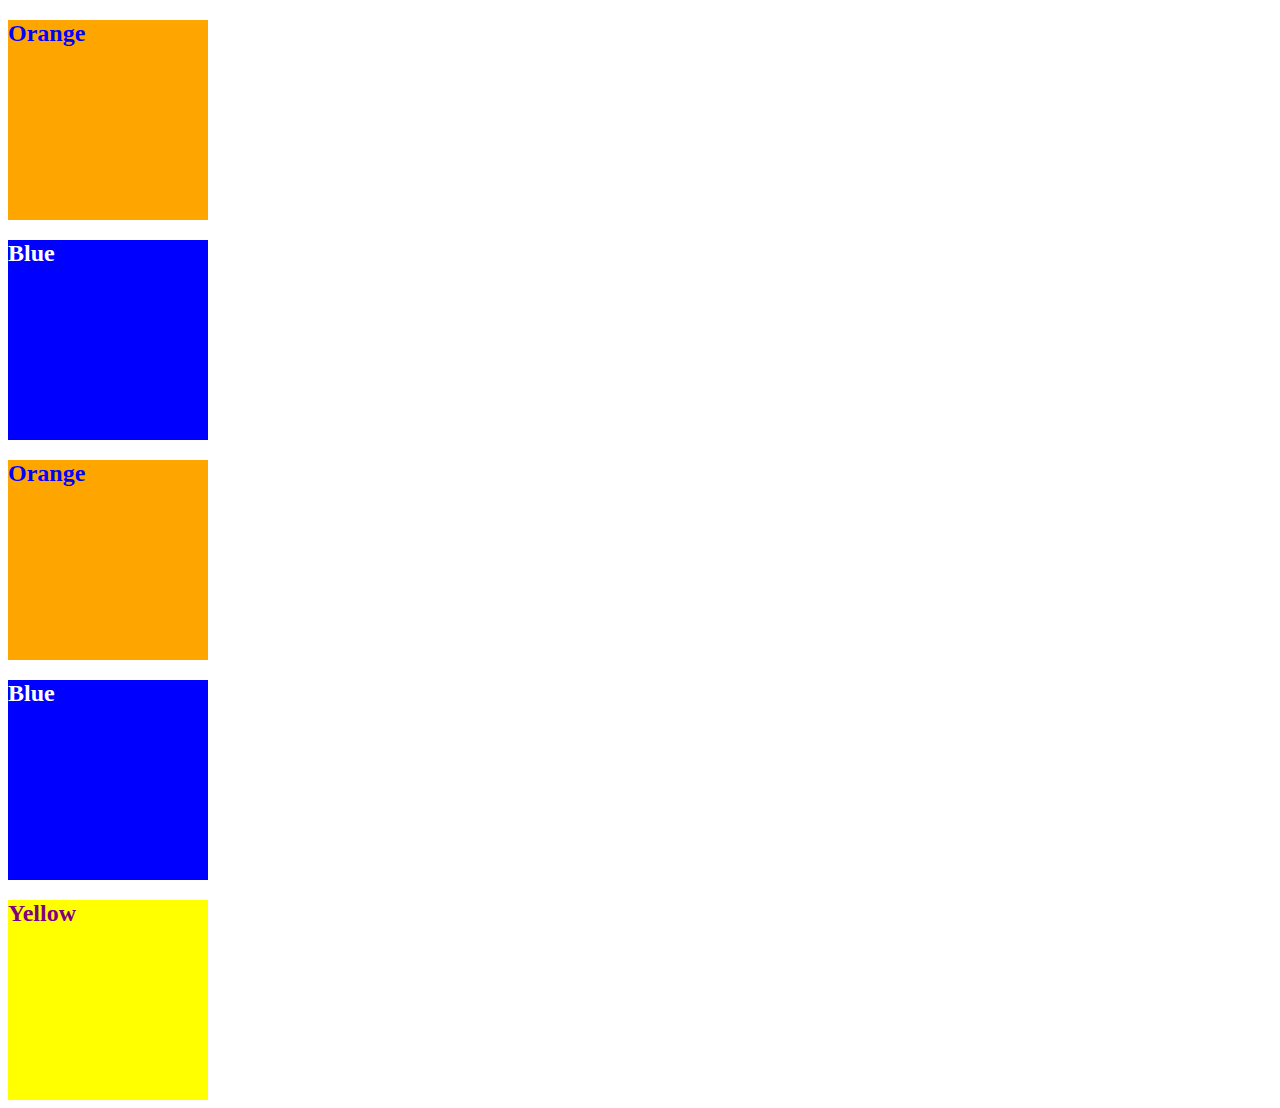
<file: 01-HTML-Git-CSS/01-Activities/09-Ins_CSS-color/index.html>
<!DOCTYPE html>
<html lang="en-US">
  <head>
    <meta charset="UTF-8">
    <meta name="viewport" content="width=device-width, initial-scale=1.0">
    <!-- The href attribute points to the relative path of the stylesheet-->
    <link rel="stylesheet" href="./assets/css/style.css">
    <title>Color</title>
  </head>

  <body>
    <!--Class attributes added for styling -->
    <section class="box box-orange">
      <h2>Orange</h2>
    </section>

    <section class="box box-blue">
      <h2>Blue</h2>
    </section>

    <section class="box box-orange">
      <h2>Orange</h2>
    </section>
   
    <section class="box box-blue">
      <h2>Blue</h2>
    </section>

    <!--id attribute added for styling-->
    <section class="box" id="box-yellow">
      <h2>Yellow</h2>
    </section>
  </body>

</html>
</file>
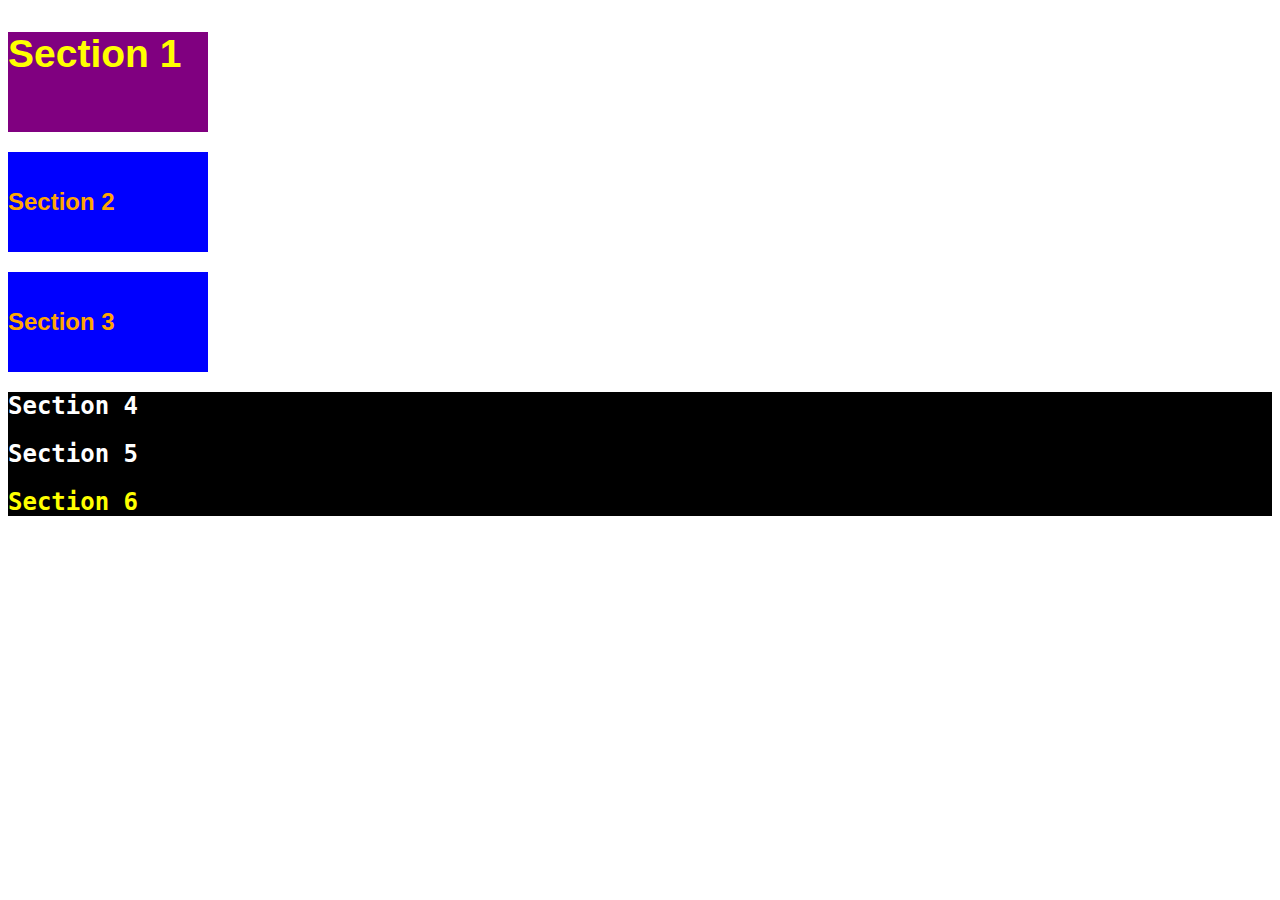
<file: 01-HTML-Git-CSS/01-Activities/11-Ins_CSS-units-font/index.html>
<!DOCTYPE html>
<html lang="en-us">

  <head>
    <meta charset="UTF-8">
    <title>Student Bio</title>
    <link rel="stylesheet" type="text/css" href="./assets/css/style.css">
  </head>

  <body>
    <section class="box" id="section-1">
      <h2>Section 1</h2>
    </section>

    <section class="box section-blue">
      <h2>Section 2</h2>
    </section>

    <section class="box section-blue">
      <h2>Section 3</h2>
    </section>

    <div class="container">
      <section>
        <h2>Section 4</h2>
      </section>
  
      <section>
        <h2>Section 5</h2>
      </section>
  
      <section id="section-6">
        <h2>Section 6</h2>
      </section>
    </div>
  </body>

</html>
</file>
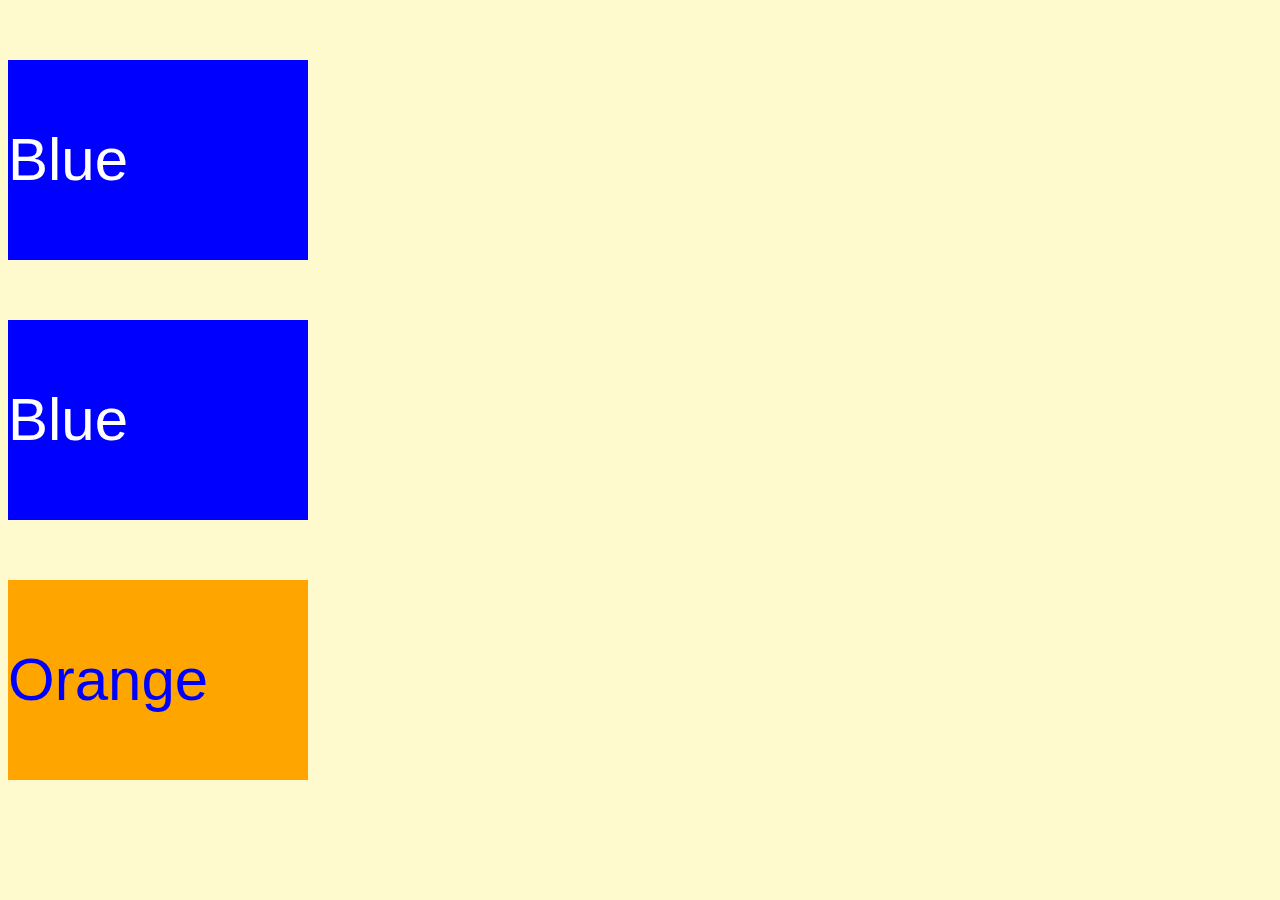
<file: 01-HTML-Git-CSS/01-Activities/13-Ins_CSS-selectors/index.html>
<!DOCTYPE html>
<html lang="en">
  <head>
    <meta charset="UTF-8">
    <meta name="viewport" content="width=device-width, initial-scale=1.0">
    <link rel="stylesheet" type="text/css" href="./assets/css/style.css">
    <title>Selectors</title>
  </head>

  <body>
    <section class="box-blue">
      <p>Blue</p>
    </section>

    <section class="box-blue">
      <p>Blue</p>
    </section>

    <section id="box-orange">
      <p>Orange</p>
    </section>
  </body>

</html>
</file>
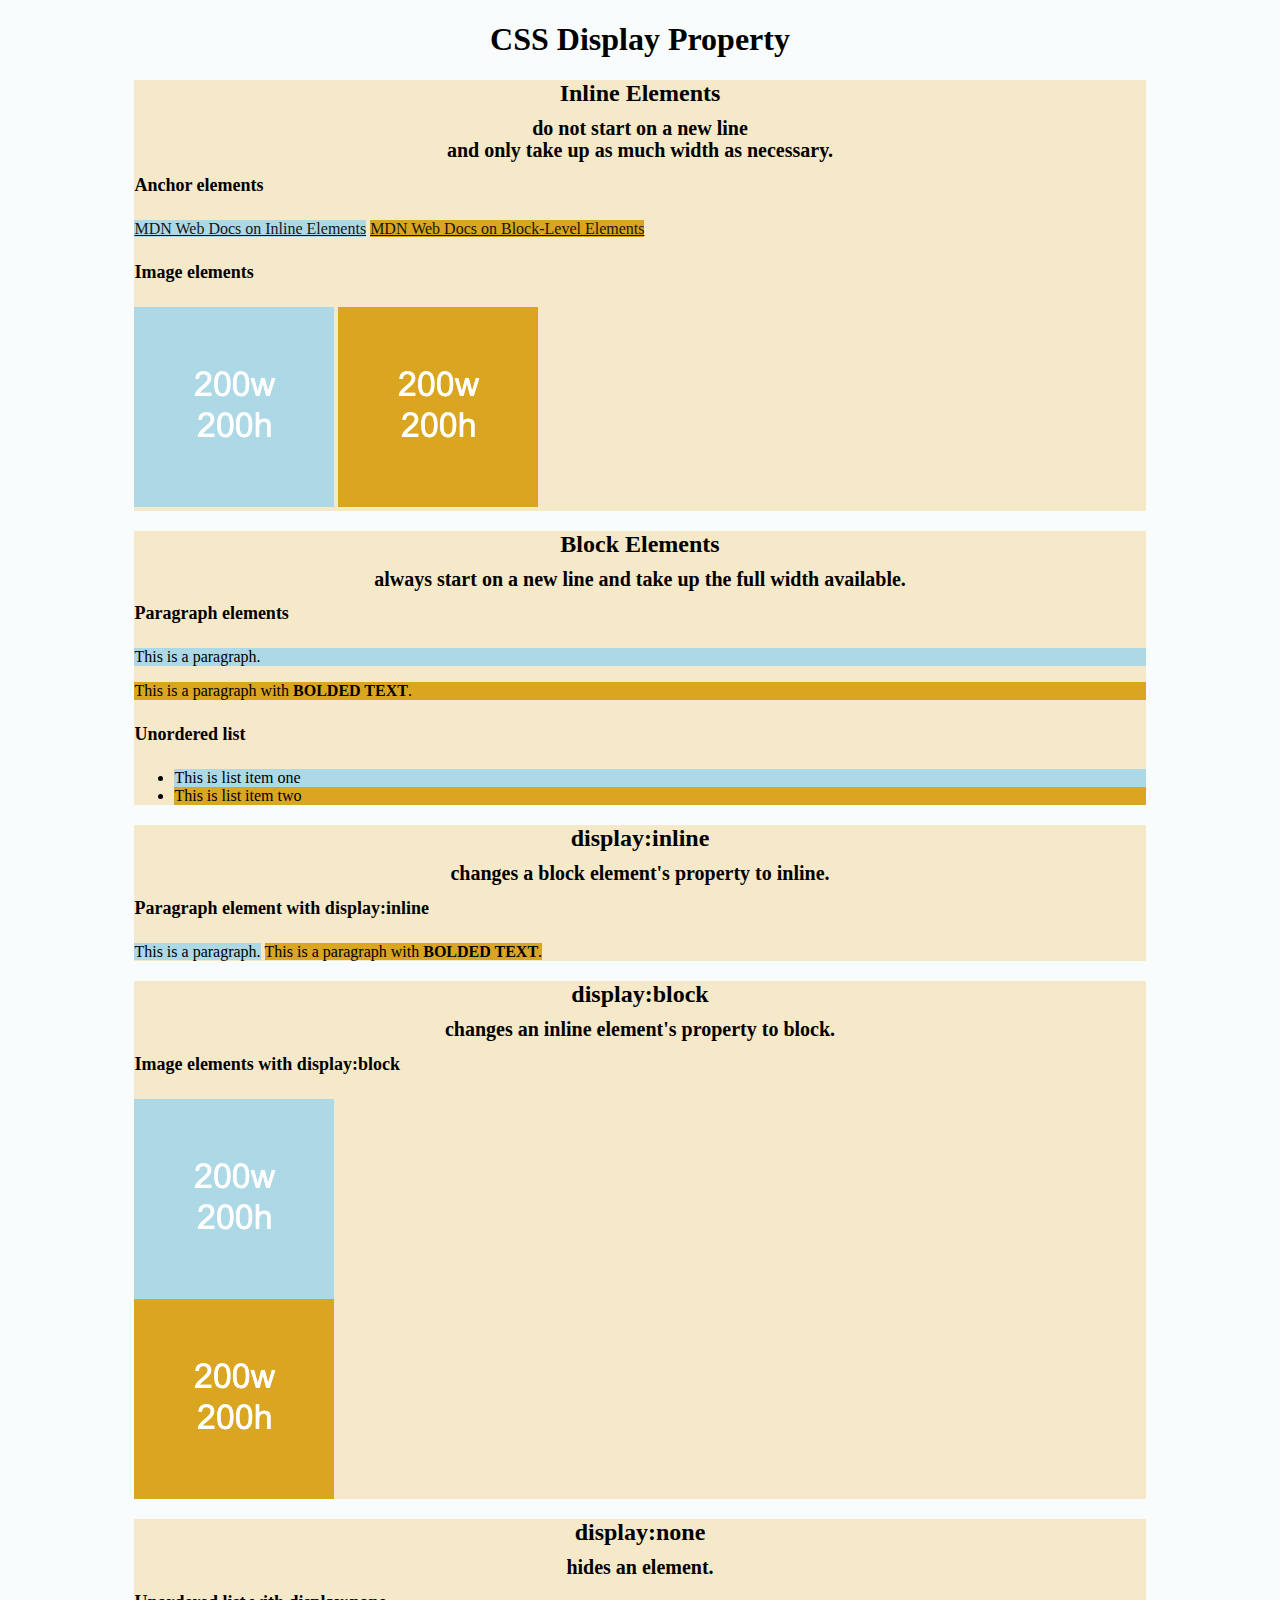
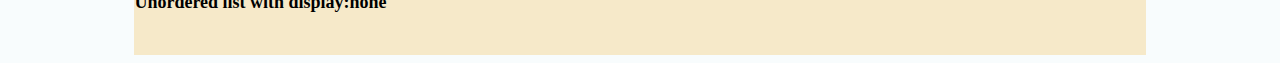
<file: 01-HTML-Git-CSS/01-Activities/15-Ins_HTML-display/index.html>
<!DOCTYPE html>
<html lang="en-US">

  <head>
    <meta charset="UTF-8">
    <title>HTML Display</title>
    <link rel="stylesheet" href="./assets/css/style.css">
  </head>

  <body>
    <header>
      <!-- Headers -->
      <h1>CSS Display Property</h1>
    </header>

    <section>
      <h2>Inline Elements</h2>
      <h3>do not start on a new line</h3>
      <h3>and only take up as much width as necessary.</h3>
      <!--Anchor elements <a> are inline elements-->
      <h4>Anchor elements</h4>
      <a class="first-element" href="https://developer.mozilla.org/en-US/docs/Web/HTML/Inline_elements">MDN Web Docs on Inline Elements</a>
      <a class="second-element" href="https://developer.mozilla.org/en-US/docs/Web/HTML/Block-level_elements">MDN Web Docs on Block-Level Elements</a>
      <!--Images <img> are inline elements-->
      <h4>Image elements</h4>
      <img class="first-element" src="./assets/images/image-1.png" alt="box with text reading 200w 200h"/>
      <img class="second-element" src="./assets/images/image-2.png" alt="box with text reading 200w 200h"/>
    </section>

    <section>
      <h2>Block Elements</h2>
      <h3>always start on a new line and take up the full width available.</h3>
      <!--Paragraph <p> elements are block elements-->
      <h4>Paragraph elements</h4>
      <p class="first-element">This is a paragraph.</p>
      <p class="second-element">This is a paragraph with <strong>BOLDED TEXT</strong>.</p>
       <!--Unordered lists are block elements-->
      <h4>Unordered list</h4>
      <ul>
        <li class="first-element" >This is list item one</li>
        <li class="second-element" >This is list item two</li>
      </ul>
    </section>

    <section>
      <h2>display:inline</h2>
      <h3>changes a block element's property to inline.</h3>
      <h4>Paragraph element with display:inline</h4>
      <p class="first-element display-inline">This is a paragraph.</p>
      <p class="second-element display-inline">This is a paragraph with <strong>BOLDED TEXT</strong>.</p>
    </section>

    <section>
      <h2>display:block</h2>
      <h3>changes an inline element's property to block.</h3>
      <h4>Image elements with display:block</h4>
      <img class="first-element display-block" src="./assets/images/image-1.png" alt="box with height and width text"/>
      <img class="second-element display-block" src="./assets/images/image-2.png" alt="box with height and width text"/>  
    </section>

    <section>
      <h2>display:none</h2>
      <h3>hides an element.</h3>
      <h4>Unordered list with display:none</h4>
      <ul class="display-none">
        <li>This is list item one</li>
        <li>This is list item two</li>
      </ul>
      <br>
    </section>

  </body>

</html>
</file>
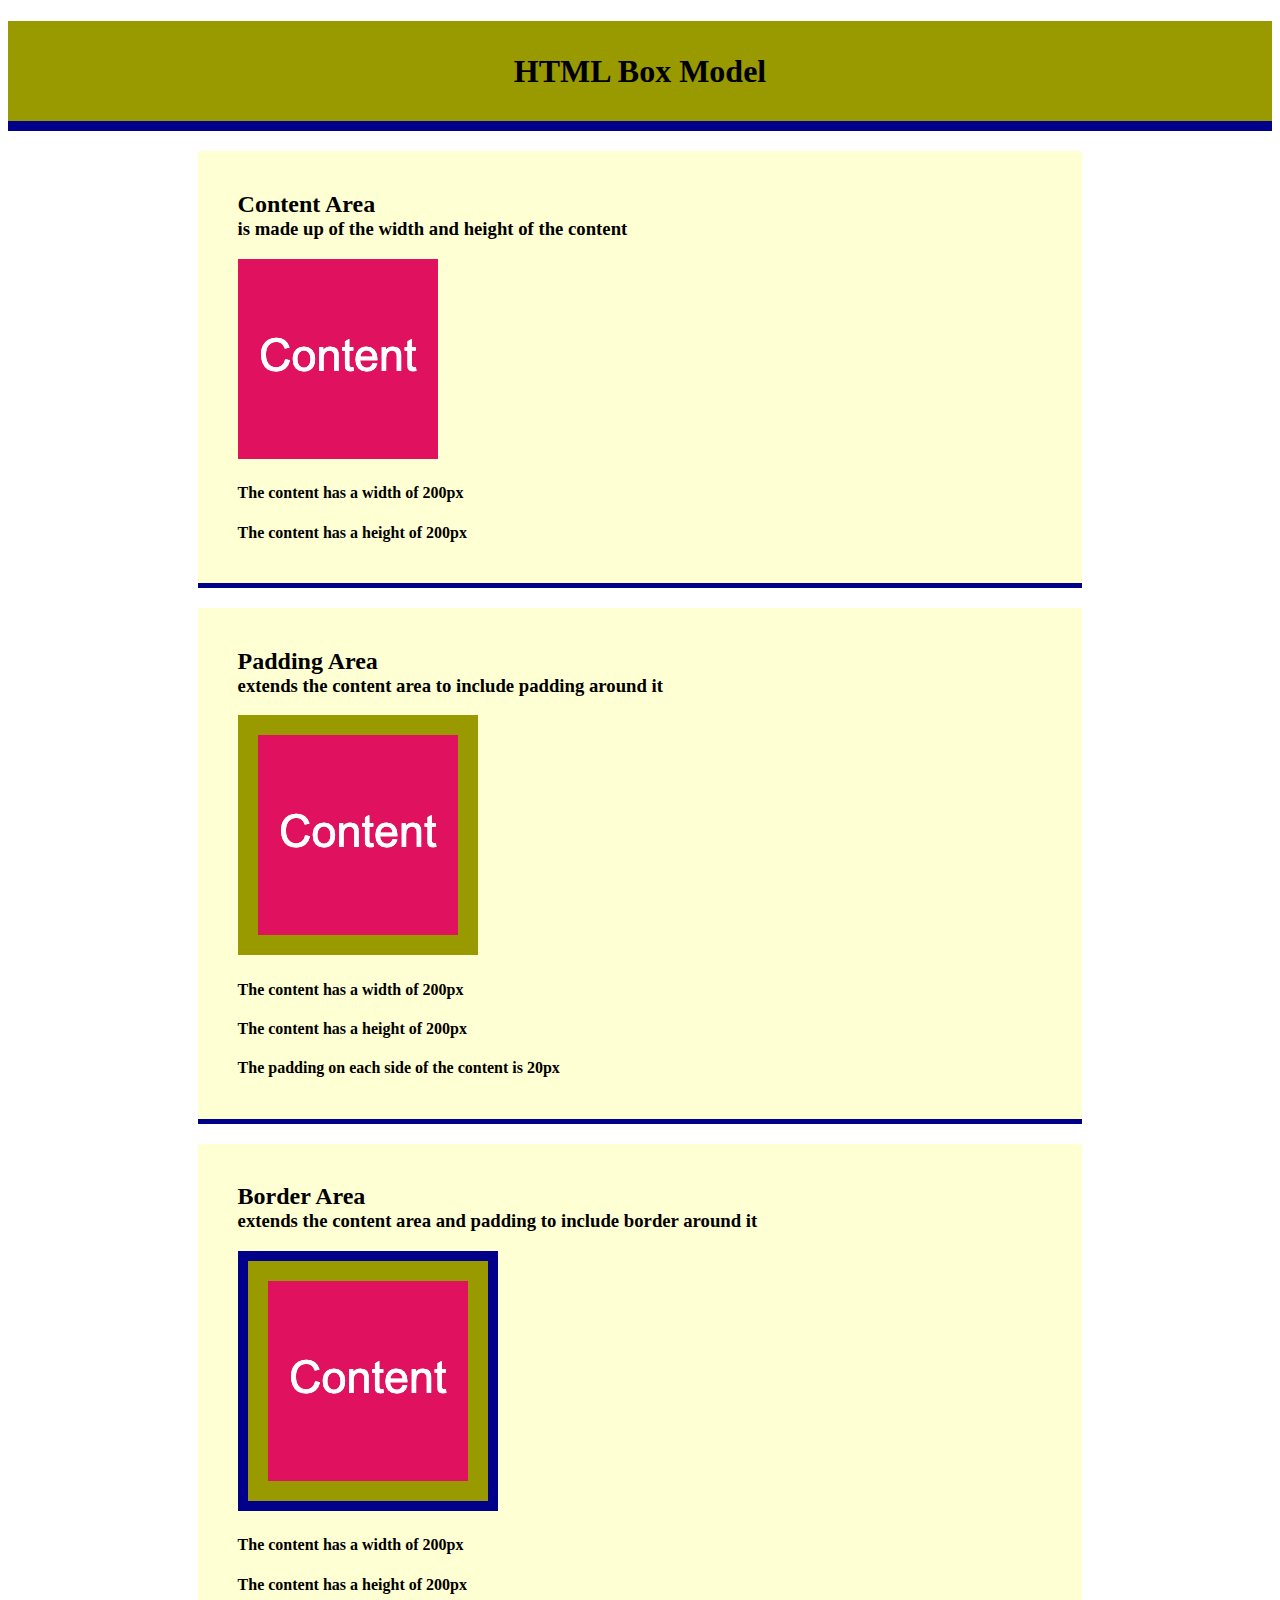
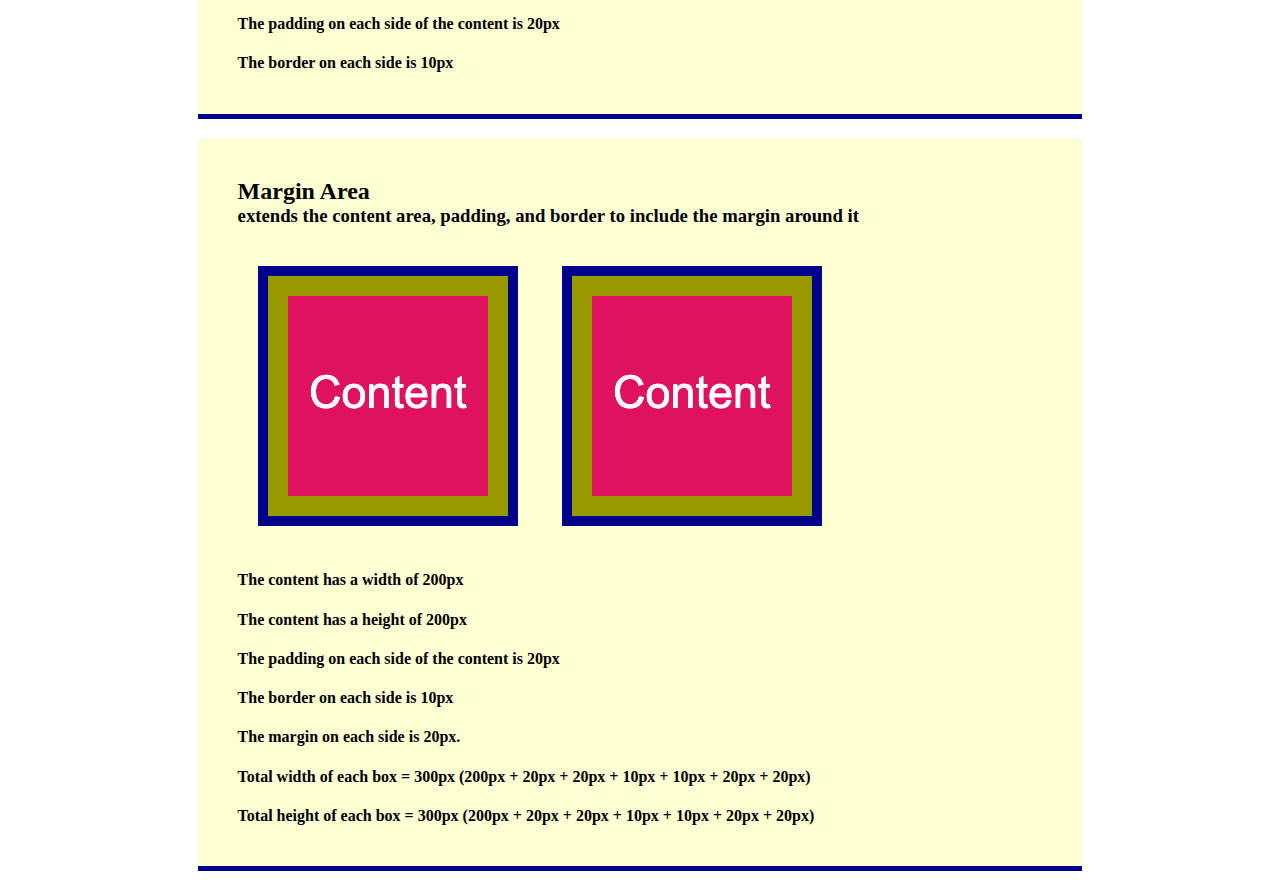
<file: 01-HTML-Git-CSS/01-Activities/17-Ins_CSS-box-model/index.html>
<!DOCTYPE html>
<html lang="en-US">

  <head>
    <meta charset="UTF-8">
    <title>CSS Box Model</title>
    <link rel="stylesheet" href="./assets/css/style.css">
  </head>

  <body>
    <header>
      <h1>HTML Box Model</h1>
    </header>
    
    <section>
      <div class="example-box">
        <h2>Content Area</h2>
        <h3>is made up of the width and height of the content</h3>
        <img src="./assets/images/image-1.png" alt="box with number 1"/>
        <h4>The content has a width of 200px</h4>
        <h4>The content has a height of 200px</h4>
      </div>
    </section>

    <section>
      <div class="example-box">
        <h2>Padding Area</h2>
        <h3>extends the content area to include padding around it</h3>
        <img class="image-padding" src="./assets/images/image-1.png" alt="box with number 1"/>
        <h4>The content has a width of 200px</h4>
        <h4>The content has a height of 200px</h4>
        <h4>The padding on each side of the content is 20px</h4>
      </div>
    </section>

    <section>
      <div class="example-box">
        <h2>Border Area</h2>
        <h3>extends the content area and padding to include border around it</h3>
        <img class="image-padding image-border" src="./assets/images/image-1.png" alt="box with number 1"/>
        <h4>The content has a width of 200px</h4>
        <h4>The content has a height of 200px</h4>
        <h4>The padding on each side of the content is 20px</h4>
        <h4>The border on each side is 10px</h4>
      </div>
    </section>

    <section>
      <div class="example-box">
        <h2>Margin Area</h2>
        <h3>extends the content area, padding, and border to include the margin around it</h3>
        <img class="image-padding image-border image-margin" src="./assets/images/image-1.png" alt="box with number 1"/>
        <img class="image-padding image-border image-margin" src="./assets/images/image-1.png" alt="box with number 1"/>
        <h4>The content has a width of 200px</h4>
        <h4>The content has a height of 200px</h4>
        <h4>The padding on each side of the content is 20px</h4>
        <h4>The border on each side is 10px</h4>
        <h4>The margin on each side is 20px.</h4>
        <h4>Total width of each box = 300px (200px + 20px + 20px + 10px + 10px + 20px + 20px)</h4>
        <h4>Total height of each box = 300px (200px + 20px + 20px + 10px + 10px + 20px + 20px)</h4>
      </div>
    </section>
      
  </body>

</html>
</file>
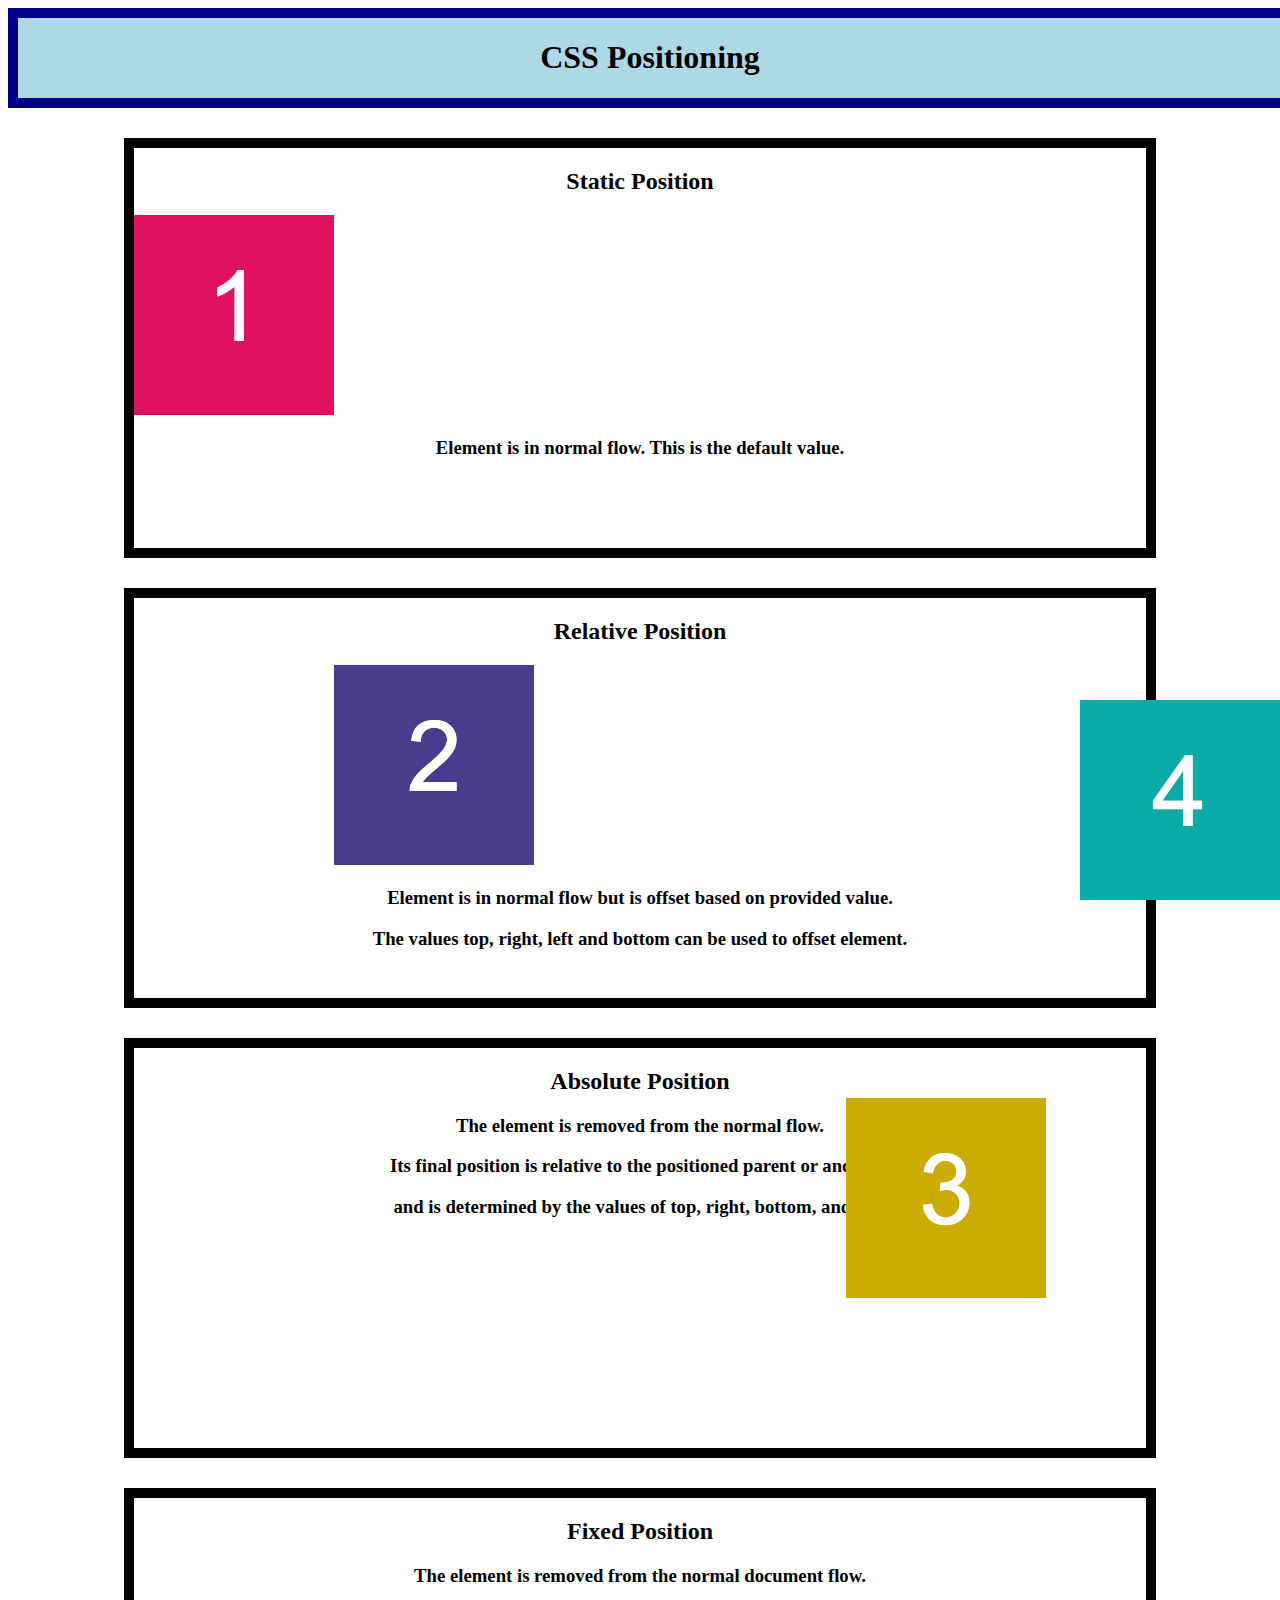
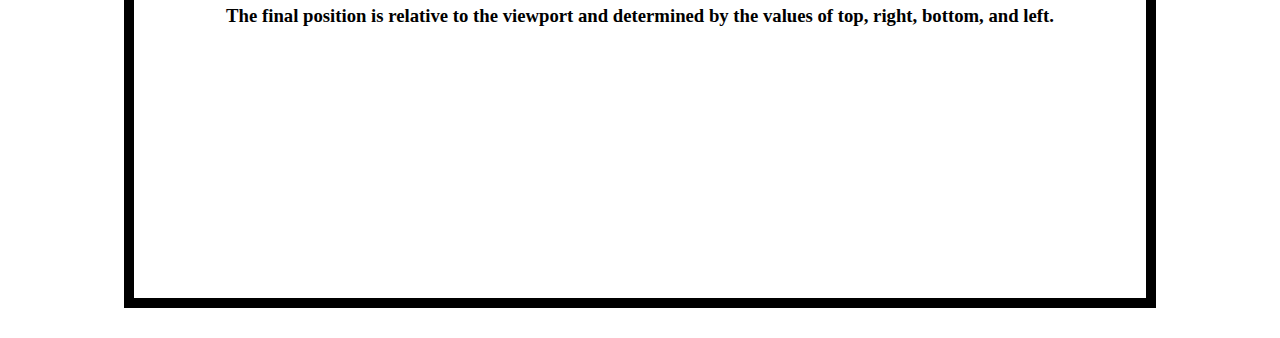
<file: 01-HTML-Git-CSS/01-Activities/19-Ins_CSS-positioning/index.html>
<!DOCTYPE html>
<html lang="en-US">
  <head>
    <meta charset="UTF-8">
    <meta name="viewport" content="width=device-width, initial-scale=1.0">
    <link rel="stylesheet" href="./assets/css/style.css">
    <title>CSS Positioning</title>
  </head>

  <body>
    <header>
      <h1>CSS Positioning</h1>
    </header>

    <section>
      <h2>Static Position</h2>
      <img src="./assets/images/image-1.png" alt="box with number 1"/>
      <h3>Element is in normal flow. This is the default value.</h3>
    </section>

    <section>
      <h2>Relative Position</h2>
      <img id="relative-box" src="./assets/images/image-2.png" alt="box with number 2"/>
      <h3>Element is in normal flow but is offset based on provided value.</h3>
      <h3>The values top, right, left and bottom can be used to offset element.</h3>
    </section>

    <section id="absolute-section">
      <h2>Absolute Position</h2>
      <img id="absolute-box" src="./assets/images/image-3.png" alt="box with number 3"/>
      <h3>The element is removed from the normal flow.</h3>
      <h3>Its final position is relative to the positioned parent or ancestor</h3>
      <h3>and is determined by the values of top, right, bottom, and left.</h3>
    </section>

    <section>
      <h2>Fixed Position</h2>
      <img id="fixed-box" src="./assets/images/image-4.png" alt="box with number 4">
      <h3>The element is removed from the normal document flow.</h3>
      <h3>The final position is relative to the viewport and determined by the values of top, right, bottom, and left. </h3>
    </section>
  </body>

</html>
</file>
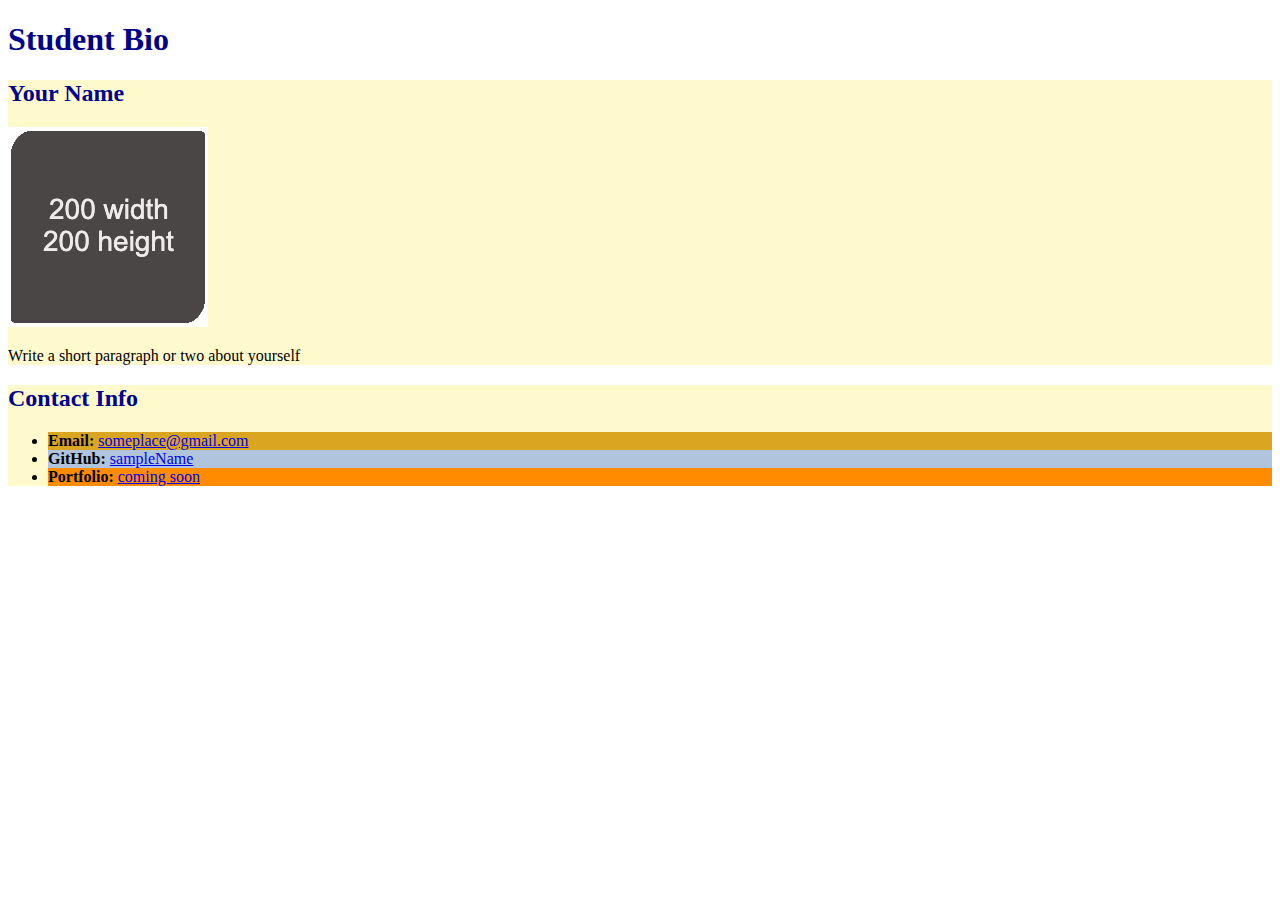
<file: 01-HTML-Git-CSS/01-Activities/08-Stu_Attributes/Solved/index.html>
<!DOCTYPE html>
<html lang="en-US">
  <head>
    <meta charset="UTF-8" />
    <title>Student Bio With Attributes</title>
    <!-- Link to stylesheet using rel and href attributes -->
    <link rel="stylesheet" href="./assets/css/style.css" />
  </head>

  <body>
    <header>
      <h1 class="title">Student Bio</h1>
    </header>

    <!--The lesson class is assigned to the section-->
    <section class="lesson">
      <h2 class="title">Your Name</h2>
      <!--Image using src to point to relative path and descriptive alt attributes-->
      <img
        src="./assets/images/image-1.jpg"
        alt="Placeholder image with text 200 width and 200 height "
      />
      <p>Write a short paragraph or two about yourself</p>
    </section>

    <!--The lesson class is assigned to the section-->
    <section class="lesson">
      <h2 class="title">Contact Info</h2>
      <ul>
        <!--id attributes to provide unique identifier for element-->
        <li id="email">
          <strong>Email:</strong> <a href="#">someplace@gmail.com</a>
        </li>
        <li id="github"><strong>GitHub:</strong> <a href="#">sampleName</a></li>
        <li id="portfolio">
          <strong>Portfolio:</strong> <a href="#">coming soon</a>
        </li>
      </ul>
    </section>
  </body>
</html>
</file>
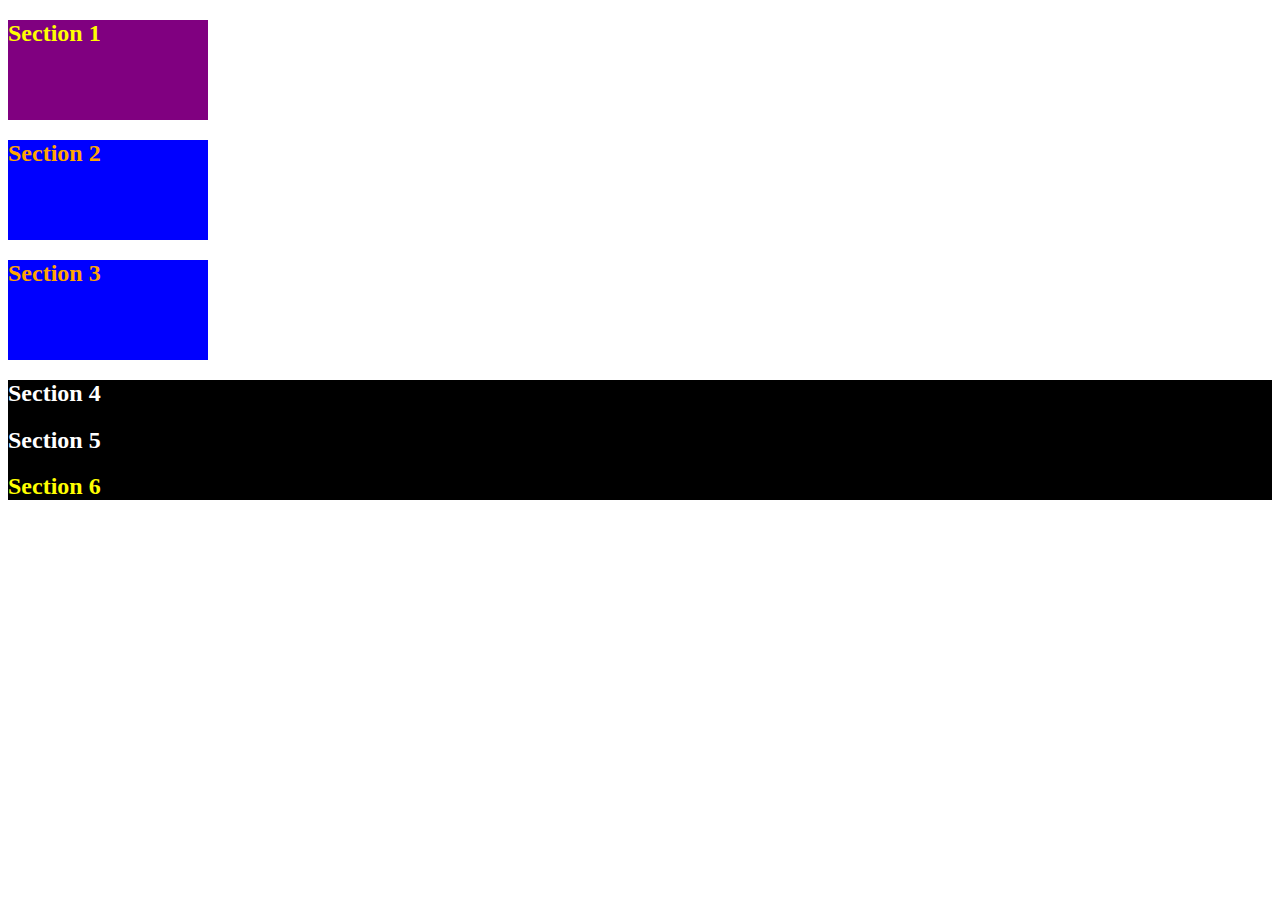
<file: 01-HTML-Git-CSS/01-Activities/10-Stu_CSS-color/Solved/index.html>
<!DOCTYPE html>
<html lang="en-US">

  <head>
    <meta charset="UTF-8">
    <title>Colors</title>
    <link rel="stylesheet" type="text/css" href="./assets/css/style.css">
  </head>

  <body>
    <section class="lesson" id="section-1">
      <h2>Section 1</h2>
    </section>

    <section class="lesson section-blue">
      <h2>Section 2</h2>
    </section>

    <section class="lesson section-blue">
      <h2>Section 3</h2>
    </section>

    <div class="container">
      <section>
        <h2>Section 4</h2>
      </section>
  
      <section>
        <h2>Section 5</h2>
      </section>
  
      <section id="section-6">
        <h2>Section 6</h2>
      </section>
    </div>
  </body>

</html>
</file>
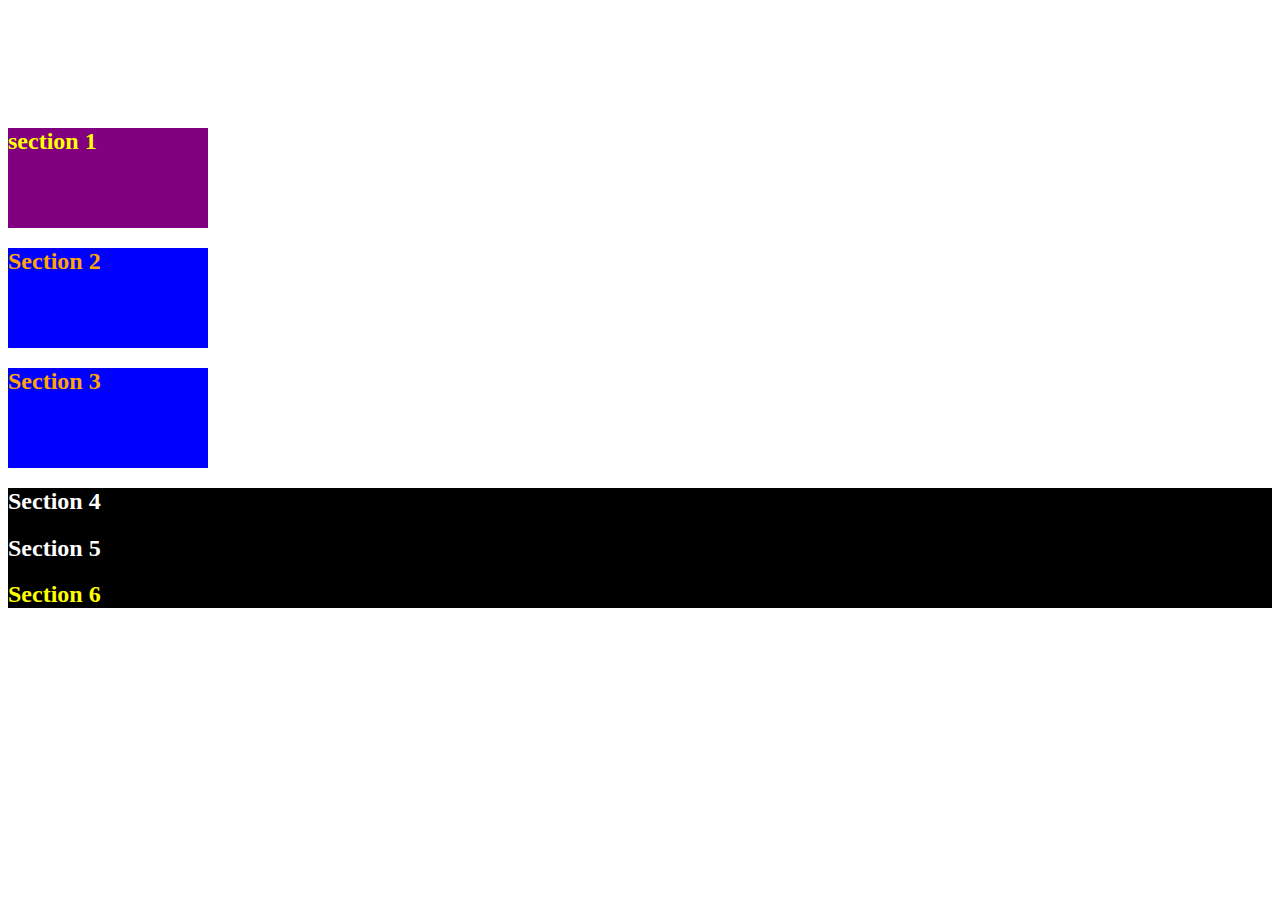
<file: 01-HTML-Git-CSS/01-Activities/10-Stu_CSS-color/Unsolved/index.html>
<!DOCTYPE html>
<html lang="en-US">
  <head>
    <meta charset="UTF-8">
    <meta name="viewport" content="width=device-width, initial-scale=1.0">
    <link rel="stylesheet" href="./assets/css/style.css">
    <title>Colors</title>
    
  </head>
<div class="lesson"></div>
  <body>
    <section class="section-purple lesson">
      <h2>section 1</h2>
    </section>

    <section class="section-blue lesson">
      <h2>Section 2</h2>
    </section>

    <section class="section-blue lesson">
      <h2>Section 3</h2>
    </section>
 
    <section class="section-black">
       <h2>Section 4</h2> 
       <h2>Section 5</h2>
       <h2 id="yellow">Section 6</h2>     
    </section>
    
  </body>

</html>
</file>
<file: 01-HTML-Git-CSS/01-Activities/09-Ins_CSS-color/assets/css/style.css>
.box {
  /*Sets the height and width of the section */
  width: 200px;
  height: 200px
}

.box-blue {
  /* Sets font color */
  color: white;
  /* Sets background color */
  background-color: #0000ff;
}

.box-orange {
  /* Uses hex codes to define color */
  color: #0000ff;
  background-color: #ffa500;
}

#box-yellow {
  /* Uses predefined colors to define color */
  color: purple;
  background-color: yellow;
};
</file>
<file: 01-HTML-Git-CSS/01-Activities/11-Ins_CSS-units-font/assets/css/style.css>
.box {
  width: 200px;
  height: 100px;
  /* Font-family property specifies a list of fonts to be used in order of priority */
  font-family: "Comic Sans MS", cursive, sans-serif;
}

.section-blue {
  /* Line-height property sets the distance between lines of text */
  line-height: 100px;
  color: #ffa500;
  background-color: #0000FF;
}
  
.container {
  font-family: "Lucida Console", Monaco, monospace;
  color: white;
  background-color: black;
}

#section-1 {
  /* Font-size property sets the size of a font */
  font-size: 26px;
  color: #ffff00;
  background-color: #800080;
}

#section-6 {
  color: #ffff00;
}
</file>
<file: 01-HTML-Git-CSS/01-Activities/13-Ins_CSS-selectors/assets/css/style.css>
/* Universal Selector */
* {
  font-family: "Lucida Sans Unicode", "Lucida Grande", sans-serif;
}

/* Element Selectors select all of that element type */
body {
  background-color: lemonchiffon;
}

section {
  height: 200px;
  width: 300px;
}

p {
  font-size: 60px;
  line-height: 200px;
}

/* Class Selectors select all elements with that class */
.box-blue {
  color: white;
  background-color: blue;
}

/* Id Selectors are unique a unique id to identify an element */
#box-orange {
  color: blue;
  background-color: orange;
}
</file>
<file: 01-HTML-Git-CSS/01-Activities/15-Ins_HTML-display/assets/css/style.css>
body {
  background-color: #f8fcfd;
}

h1,
h2,
h3 {
  text-align: center;
}

h3 {
  font-size: 20px;
  line-height: 2px;
}

h4 {
  font-size: 18px;
}

a {
  font-size: 16px;
  color: #181510;
}

section {
  margin: 0 auto;
  width: 80%;
  background-color: #f6e9c9;
}

.first-element {
  background-color: lightblue;
}

.second-element {
  background-color: goldenrod;
}

/* Sets display of all elements with class selector to block */
.display-block {
  display: block;
}

/* Sets display of all elements with class selector to inline */
.display-inline {
  display: inline;
}

/* Sets display of all elements with class selector to inline */
.display-none {
  display: none;
}
</file>
<file: 01-HTML-Git-CSS/01-Activities/17-Ins_CSS-box-model/assets/css/style.css>
header {
  height: 100px;
  width: 100%;
  /* Sets border to bottom only */
  border-bottom: 10px solid darkblue;
  background-color: #999900;
}

section {
  width: 70%;
  /* Sets top and bottom margin to 20px. Auto will center element */
  margin: 20px auto;
  border-bottom: 5px solid darkblue;
  background-color: #ffffd4;
}

h1 {
  text-align: center;
  line-height: 100px;
}

h2 {
  /* Sets bottom margin to 0 */
  margin-bottom: 0;
}

h3 {
  /* Sets top margin to 0 */
  margin-top: 0;
}

.example-box {
  /* Shortcut method sets top and bottom padding to 20px and left and right to 40px */
  padding: 20px 40px;
}

.image-padding {
  /* Sets padding on all sides to 20px */
  padding: 20px;
  background-color: #999900;
}

.image-border {
  /* Sets border on all sides */
  border: 10px solid darkblue;
}

.image-margin {
  /* Sets all sides to 20px */
  margin: 20px;
}
</file>
<file: 01-HTML-Git-CSS/01-Activities/19-Ins_CSS-positioning/assets/css/style.css>
h1,
h2,
h3 {
  text-align: center;
}

header {
  width: 100%;
  border: 10px solid darkblue;
  background-color: lightblue;
}

section {
  height: 400px;
  width: 80%;
  margin: 30px auto;
  border: 10px solid black;
}

/* Relative positioning */
#relative-box {
  position: relative;
  left: 200px;
}

/* Absolute positioning */
#absolute-section {
  position: relative;
}

#absolute-box {
  position: absolute;
  top: 50px;
  right: 100px;
}

/* Fixed positioning */
#fixed-box {
  position: fixed;
  bottom: 0;
  right: 0;
}
</file>
<file: 01-HTML-Git-CSS/01-Activities/08-Stu_Attributes/Solved/assets/css/style.css>
.lesson {
  background-color: lemonchiffon;
}

.title {
  color: darkblue;
}

#email {
  background-color: goldenrod;
}

#github {
  background-color: lightsteelblue;
}

#portfolio {
  background-color: darkorange;
}
</file>
<file: 01-HTML-Git-CSS/01-Activities/10-Stu_CSS-color/Solved/assets/css/style.css>
.lesson {
  width: 200px;
  height: 100px;
}
/* Uses hex code to define color */
.section-blue {
  color: #ffa500;
  background-color: #0000FF;
}
 
/* Uses predefined colors */
.container {
  color: white;
  background-color: black;
}

/* Purple and yellow are example of high contrast colors */
#section-1 {
  color: #ffff00;
  background-color: #800080;
}

#section-6 {
  color: #ffff00;
}
</file>
<file: 01-HTML-Git-CSS/01-Activities/10-Stu_CSS-color/Unsolved/assets/css/style.css>
.lesson {
    width: 200px;
    height: 200px;
  }
  
.section-purple {
background-color: purple;
color: yellow;
}

.section-blue {
background-color: blue;
color: orange;
}

.lesson {
  width: 200px;
  height: 100px;
}

.section-black {
  background-color: black;
  color: white;
  } 

#yellow{
  color: yellow;
}
</file>
